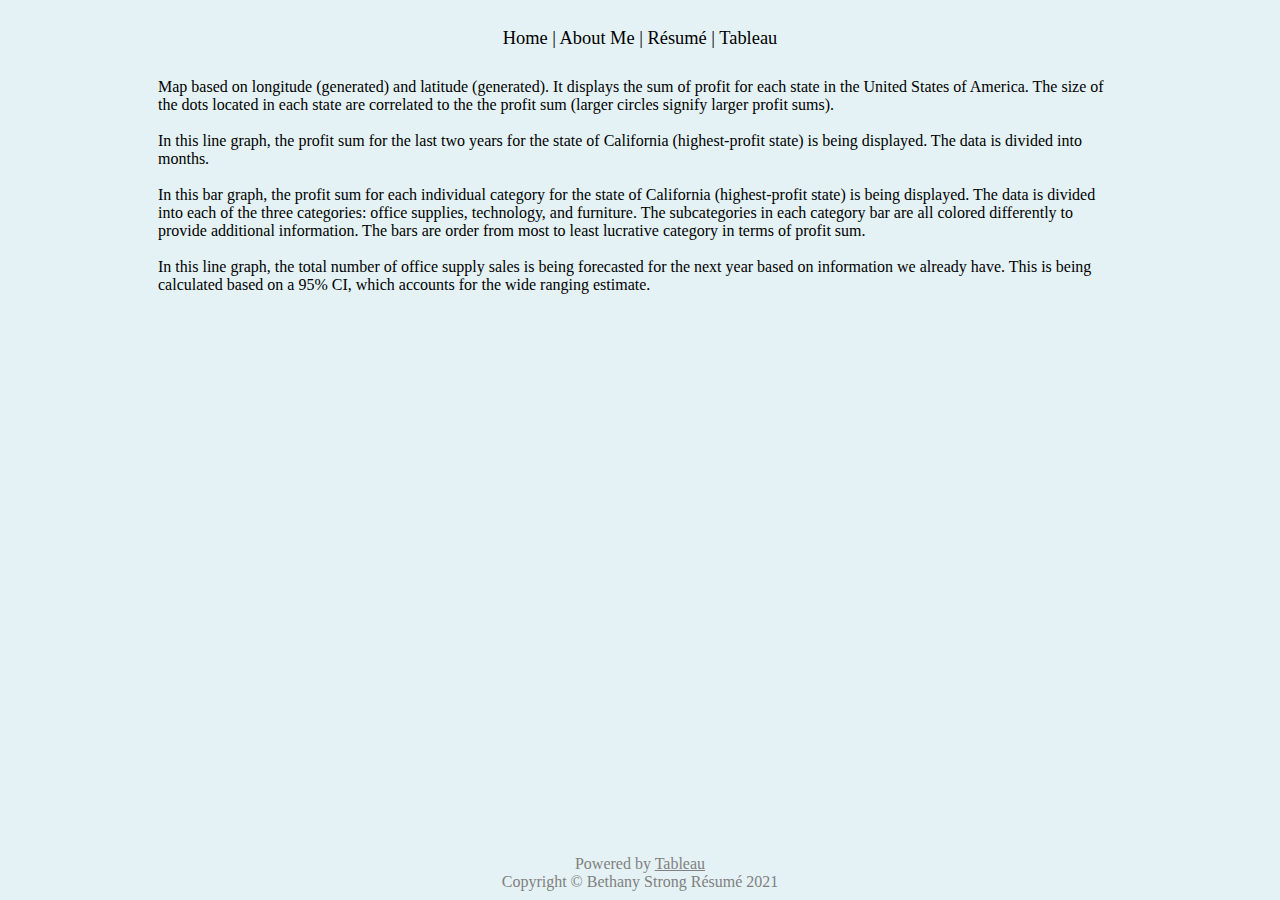
<file: html/tableau.html>
<!DOCTYPE html>
<html lang="en">

<head>
    <!--Bethany Strong    Last Edited: 8/9-->
    <link href="../styles/mystyles.css" rel="stylesheet" />
    <link href="../styles/bootstyles.css" rel="stylesheet" />
    <title>Bethany Strong- Tableau</title>
</head>


<body class="bgcolor">
    <div class="header">
        <a class="links" href="../index.html">Home | </a><a class="links" href="about.html">About Me | </a>
        <a class="links" href="resume.html">Résumé | </a>
        <a class="links" href="tableau.html">Tableau</a>
    </div>

    <div class="mainbody">

        <div class='tableauPlaceholder' id='viz1628557163713' style='position: relative'><noscript><a href='#'><img
                        alt='US Profits '
                        src='https:&#47;&#47;public.tableau.com&#47;static&#47;images&#47;US&#47;USProfits_16285569273880&#47;USProfits&#47;1_rss.png'
                        style='border: none' /></a></noscript><object class='tableauViz' style='display:none;'>
                <param name='host_url' value='https%3A%2F%2Fpublic.tableau.com%2F' />
                <param name='embed_code_version' value='3' />
                <param name='site_root' value='' />
                <param name='name' value='USProfits_16285569273880&#47;USProfits' />
                <param name='tabs' value='no' />
                <param name='toolbar' value='yes' />
                <param name='static_image'
                    value='https:&#47;&#47;public.tableau.com&#47;static&#47;images&#47;US&#47;USProfits_16285569273880&#47;USProfits&#47;1.png' />
                <param name='animate_transition' value='yes' />
                <param name='display_static_image' value='yes' />
                <param name='display_spinner' value='yes' />
                <param name='display_overlay' value='yes' />
                <param name='display_count' value='yes' />
                <param name='language' value='en-US' />
                <param name='filter' value='publish=yes' />
            </object></div>
        <script
            type='text/javascript'>                    var divElement = document.getElementById('viz1628557163713'); var vizElement = divElement.getElementsByTagName('object')[0]; vizElement.style.width = '100%'; vizElement.style.height = (divElement.offsetWidth * 0.75) + 'px'; var scriptElement = document.createElement('script'); scriptElement.src = 'https://public.tableau.com/javascripts/api/viz_v1.js'; vizElement.parentNode.insertBefore(scriptElement, vizElement);</script>
        <caption>Map based on longitude (generated) and latitude (generated). It displays the sum of profit for each
            state
            in the United States of America. The size of the dots located in each state are correlated to the the profit
            sum
            (larger circles signify larger profit sums).</caption><br><br>
        <div class='tableauPlaceholder' id='viz1628557206090' style='position: relative'><noscript><a href='#'><img
                        alt='California Profit (Last 2 Years) '
                        src='https:&#47;&#47;public.tableau.com&#47;static&#47;images&#47;Ca&#47;CaliforniaProfitLast2Years_16285569842010&#47;CaliforniaProfitLast2Years&#47;1_rss.png'
                        style='border: none' /></a></noscript><object class='tableauViz' style='display:none;'>
                <param name='host_url' value='https%3A%2F%2Fpublic.tableau.com%2F' />
                <param name='embed_code_version' value='3' />
                <param name='site_root' value='' />
                <param name='name' value='CaliforniaProfitLast2Years_16285569842010&#47;CaliforniaProfitLast2Years' />
                <param name='tabs' value='no' />
                <param name='toolbar' value='yes' />
                <param name='static_image'
                    value='https:&#47;&#47;public.tableau.com&#47;static&#47;images&#47;Ca&#47;CaliforniaProfitLast2Years_16285569842010&#47;CaliforniaProfitLast2Years&#47;1.png' />
                <param name='animate_transition' value='yes' />
                <param name='display_static_image' value='yes' />
                <param name='display_spinner' value='yes' />
                <param name='display_overlay' value='yes' />
                <param name='display_count' value='yes' />
                <param name='language' value='en-US' />
                <param name='filter' value='publish=yes' />
            </object></div>
        <script
            type='text/javascript'>                    var divElement = document.getElementById('viz1628557206090'); var vizElement = divElement.getElementsByTagName('object')[0]; vizElement.style.width = '100%'; vizElement.style.height = (divElement.offsetWidth * 0.75) + 'px'; var scriptElement = document.createElement('script'); scriptElement.src = 'https://public.tableau.com/javascripts/api/viz_v1.js'; vizElement.parentNode.insertBefore(scriptElement, vizElement);</script>
        <caption>In this line graph, the profit sum for the last two years for the state of California (highest-profit
            state) is being displayed. The data is divided into months.</caption><br><br>
        <div class='tableauPlaceholder' id='viz1628557231934' style='position: relative'><noscript><a href='#'><img
                        alt='Category Profits '
                        src='https:&#47;&#47;public.tableau.com&#47;static&#47;images&#47;Ca&#47;CategoryProfits_16285570135340&#47;CategoryProfits&#47;1_rss.png'
                        style='border: none' /></a></noscript><object class='tableauViz' style='display:none;'>
                <param name='host_url' value='https%3A%2F%2Fpublic.tableau.com%2F' />
                <param name='embed_code_version' value='3' />
                <param name='site_root' value='' />
                <param name='name' value='CategoryProfits_16285570135340&#47;CategoryProfits' />
                <param name='tabs' value='no' />
                <param name='toolbar' value='yes' />
                <param name='static_image'
                    value='https:&#47;&#47;public.tableau.com&#47;static&#47;images&#47;Ca&#47;CategoryProfits_16285570135340&#47;CategoryProfits&#47;1.png' />
                <param name='animate_transition' value='yes' />
                <param name='display_static_image' value='yes' />
                <param name='display_spinner' value='yes' />
                <param name='display_overlay' value='yes' />
                <param name='display_count' value='yes' />
                <param name='language' value='en-US' />
                <param name='filter' value='publish=yes' />
            </object></div>
        <script
            type='text/javascript'>                    var divElement = document.getElementById('viz1628557231934'); var vizElement = divElement.getElementsByTagName('object')[0]; vizElement.style.width = '100%'; vizElement.style.height = (divElement.offsetWidth * 0.75) + 'px'; var scriptElement = document.createElement('script'); scriptElement.src = 'https://public.tableau.com/javascripts/api/viz_v1.js'; vizElement.parentNode.insertBefore(scriptElement, vizElement);</script>
        <caption>In this bar graph, the profit sum for each individual category for the state of California
            (highest-profit
            state) is being displayed. The data is divided into each of the three categories: office supplies,
            technology,
            and furniture. The subcategories in each category bar are all colored differently to provide additional
            information. The bars are order from most to least lucrative category in terms of profit sum.</caption>
        <br><br>
        <div class='tableauPlaceholder' id='viz1628557257788' style='position: relative'><noscript><a href='#'><img
                        alt='Forecasting '
                        src='https:&#47;&#47;public.tableau.com&#47;static&#47;images&#47;Fo&#47;Forecasting_16285570442740&#47;Forecasting&#47;1_rss.png'
                        style='border: none' /></a></noscript><object class='tableauViz' style='display:none;'>
                <param name='host_url' value='https%3A%2F%2Fpublic.tableau.com%2F' />
                <param name='embed_code_version' value='3' />
                <param name='site_root' value='' />
                <param name='name' value='Forecasting_16285570442740&#47;Forecasting' />
                <param name='tabs' value='no' />
                <param name='toolbar' value='yes' />
                <param name='static_image'
                    value='https:&#47;&#47;public.tableau.com&#47;static&#47;images&#47;Fo&#47;Forecasting_16285570442740&#47;Forecasting&#47;1.png' />
                <param name='animate_transition' value='yes' />
                <param name='display_static_image' value='yes' />
                <param name='display_spinner' value='yes' />
                <param name='display_overlay' value='yes' />
                <param name='display_count' value='yes' />
                <param name='language' value='en-US' />
                <param name='filter' value='publish=yes' />
            </object></div>
        <script
            type='text/javascript'>                    var divElement = document.getElementById('viz1628557257788'); var vizElement = divElement.getElementsByTagName('object')[0]; vizElement.style.width = '100%'; vizElement.style.height = (divElement.offsetWidth * 0.75) + 'px'; var scriptElement = document.createElement('script'); scriptElement.src = 'https://public.tableau.com/javascripts/api/viz_v1.js'; vizElement.parentNode.insertBefore(scriptElement, vizElement);</script>
        <caption>In this line graph, the total number of office supply sales is being forecasted for the next year based
            on
            information we already have. This is being calculated based on a 95% CI, which accounts for the wide ranging
            estimate.</caption><br>
    </div>

    <div class="footer">
        Powered by <span><a class="footerlinks" href="https://www.tableau.com/" target="_blank">Tableau</a></span><br>
        Copyright &copy; Bethany Strong Résumé 2021
    </div>
</body>

</html>
</file>
<file: styles/mystyles.css>
/*Bethany Strong    Last Edited: 8/7*/
/*My custom styles*/
.byu{
    color: rgb(4, 38, 141);
    text-decoration: underline;
}
.byu:hover{
    color: rgb(4, 38, 141);
    text-decoration: underline;
}

.byu:visited{
    color: rgb(4, 38, 141);
    text-decoration: underline;
}

 .employer{
    color: rgb(16, 3, 102);
    text-decoration: underline;
}
.employer:hover{
    color: rgb(16, 3, 102);
    text-decoration: underline;
}
    
.employer:visited{
    color: rgb(16, 3, 102);
    text-decoration: underline;
}

.resumeheader{
    font-style: unset;
    font-size: 1.75rem;
    text-decoration: underline;
}

  .resumetitle {
    font-style: inherit;
    font-size: 1.5rem;
    color: rgb(58, 54, 54);
    padding-top: 15px;
}
  
  .resumesubtitle {
    font-style: italic;
    font-size: 1.25rem;
    color: rgb(82, 80, 80);
    
}

  .contactinfo{
      font-weight: bold;
      color: rgb(16, 3, 102);
}

  .center {
      text-align: center;
}

  .disney{
    color: rgb(4, 38, 141);
    text-decoration: underline;
}
.disney:hover{
    color: rgb(4, 38, 141);
    text-decoration: underline;
}

.disney:visited{
    color: rgb(4, 38, 141);
    text-decoration: underline;
}
</file>
<file: styles/bootstyles.css>
/*Bethany Strong    Last Edited: 8/9*/
/*My custom styles for the Tableau page*/

.bgcolor{
    background-color: rgb(228, 242, 245);
}

.header{
    top: 10px;
    padding-top: 20px;
    left: 50px;
    padding-left: 150px;
    right: 50px;
    padding-right: 150px;
    height: 50px;
    text-align: center;
}

.mainbody{
    top: 70px;
    left: 50px;
    padding-left: 150px;
    right: 50px;
    padding-right: 150px;
    bottom: 120px;
    padding-bottom: 50px;
}

.footer{
    bottom: 0px;
    left: 50px;
    right: 50px;
    height: 45px;
    position: fixed;
    background-color: rgb(228, 242, 245);
    color: gray;
    text-align: center;
}

.links{
    color: black;
    text-decoration: none;
    font-size: 1.15rem;
}

.links:visited{
    color: black;
    text-decoration: none;
    font-size: 1.15rem;
}

.footerlinks{
    color: gray;
    text-decoration: underline;
}

.footerlinks:visited{
    color: gray;
    text-decoration: underline;
}
</file>
